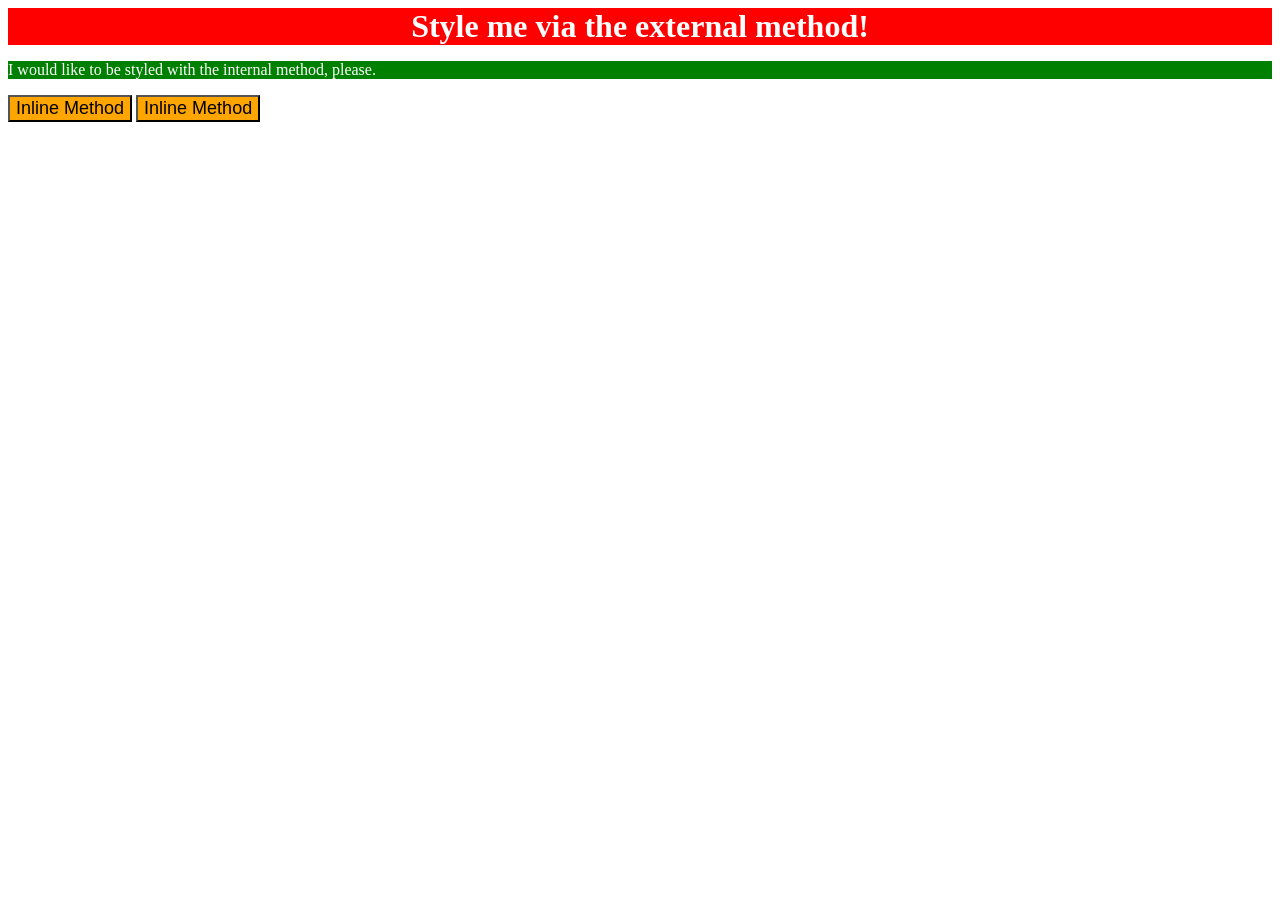
<file: foundations/intro-to-css/01-css-methods/index.html>
<!DOCTYPE html>
<html lang="en">
  <head>
    <link rel="stylesheet" href="style.css">
    <meta charset="UTF-8">
    <meta http-equiv="X-UA-Compatible" content="IE=edge">
    <meta name="viewport" content="width=device-width, initial-scale=1.0">
    <title>Methods for Adding CSS</title>
    <style>
      p{
      background-color: green;
      color: white;
      font-size: 18;
      }
    </style>
  </head>
  <body>
    <div>Style me via the external method!</div>
    <p>I would like to be styled with the internal method, please.</p>
    <button style="background-color: orange; font-size: 18px;">Inline Method</button>
    <button style="background-color: orange; font-size: 18px;">Inline Method</button>
  </body>
</html>
</file>
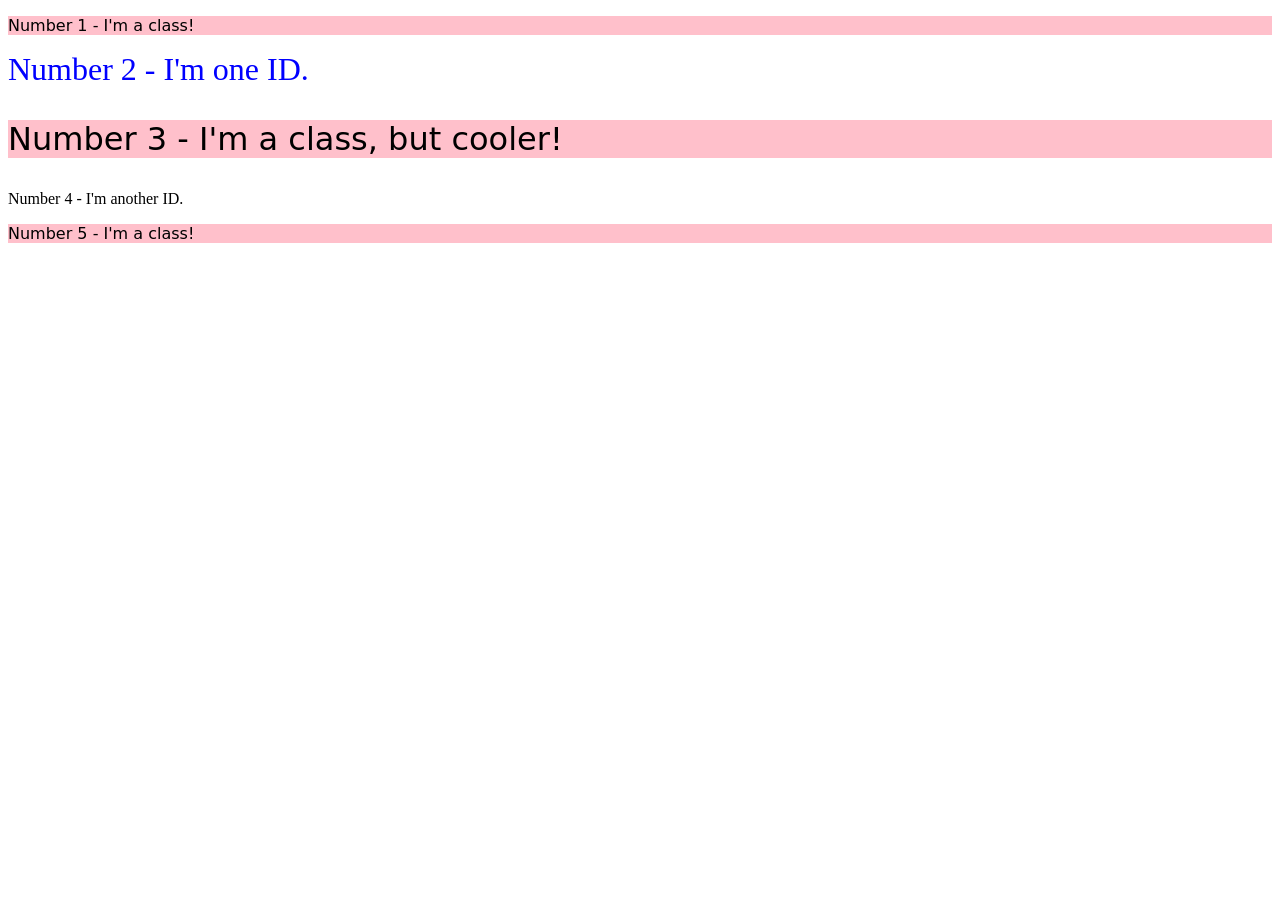
<file: foundations/intro-to-css/02-class-id-selectors/index.html>
<!DOCTYPE html>
<html lang="en">
  <head>
    <meta charset="UTF-8">
    <meta http-equiv="X-UA-Compatible" content="IE=edge">
    <meta name="viewport" content="width=device-width, initial-scale=1.0">
    <title>Class and ID Selectors</title>
    <link rel="stylesheet" href="style.css">
  </head>
  <body>
    <p class="odd-numbers">Number 1 - I'm a class!</p>
    <div id="element-2">Number 2 - I'm one ID.</div>
    <p class="odd-numbers font-increase">Number 3 - I'm a class, but cooler!</p>
    <div>Number 4 - I'm another ID.</div>
    <p class="odd-numbers">Number 5 - I'm a class!</p>
  </body>
</html>
</file>
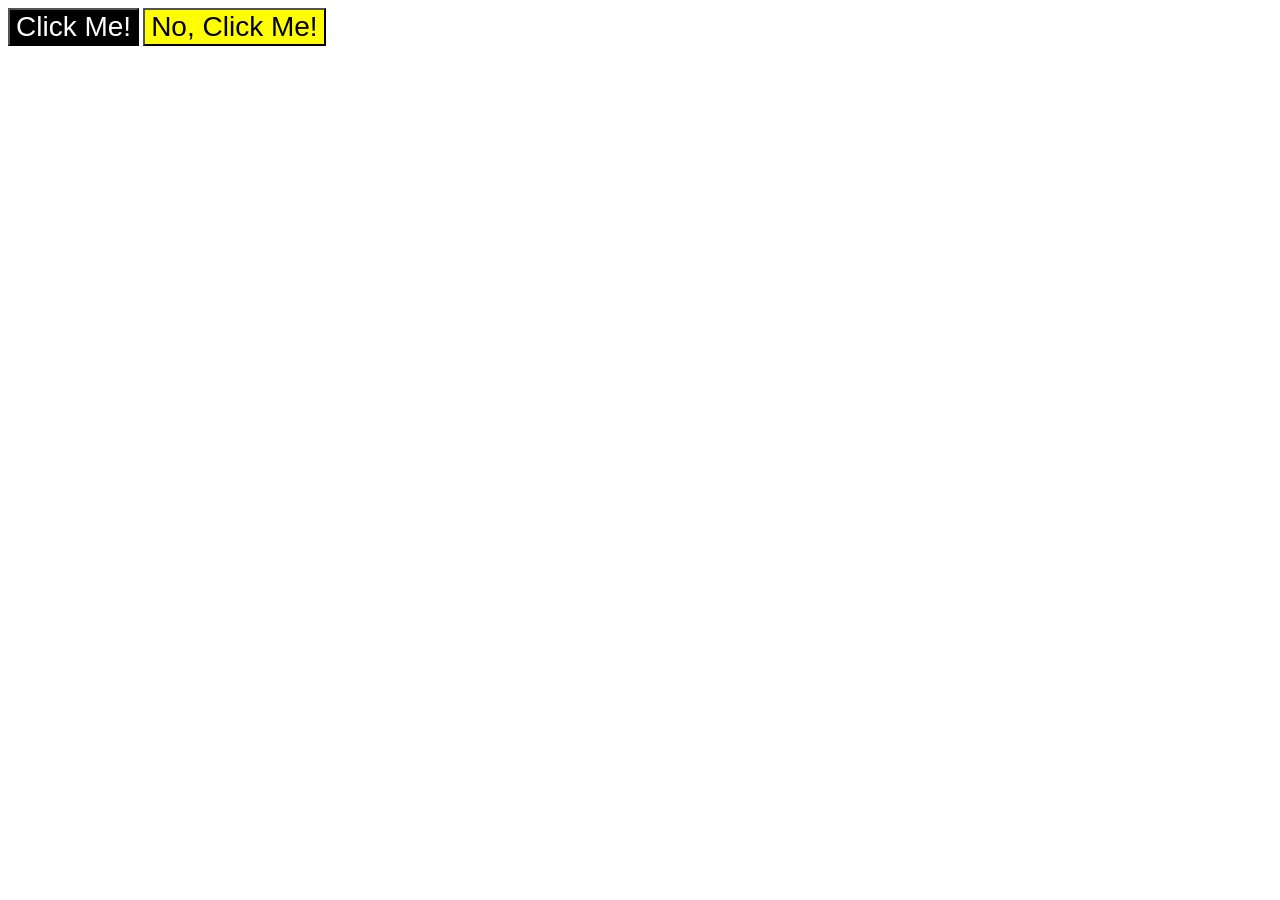
<file: foundations/intro-to-css/03-grouping-selectors/index.html>
<!DOCTYPE html>
<html lang="en">
  <head>
    <meta charset="UTF-8">
    <meta http-equiv="X-UA-Compatible" content="IE=edge">
    <meta name="viewport" content="width=device-width, initial-scale=1.0">
    <title>Grouping Selectors</title>
    <link rel="stylesheet" href="style.css">
  </head>
  <body>
    <button class="button-one">Click Me!</button>
    <button class="button-two">No, Click Me!</button>
  </body>
</html>
</file>
<file: foundations/intro-to-css/01-css-methods/style.css>
div{
    background-color: red;
    color: #ffffff;
    font-size: 32px;
    text-align: center;
    font-weight: bold;
}
</file>
<file: foundations/intro-to-css/02-class-id-selectors/style.css>
.odd-numbers{
    background-color: pink;
    font-family: Verdana, "Dejavu Sans", sans-serif;
}

#element-2{
    color: blue;
    font-size: 32px;
}

.font-increase{
    font-size: 32px;
}
</file>
<file: foundations/intro-to-css/03-grouping-selectors/style.css>
.button-one{
    background-color: black;
    color: white;
}

.button-two{
    background-color: yellow;
}

.button-one,
.button-two{
    font-size: 28px;
    font-family: Helvetica, 'Times New Roman', sans-serif;
}
</file>
